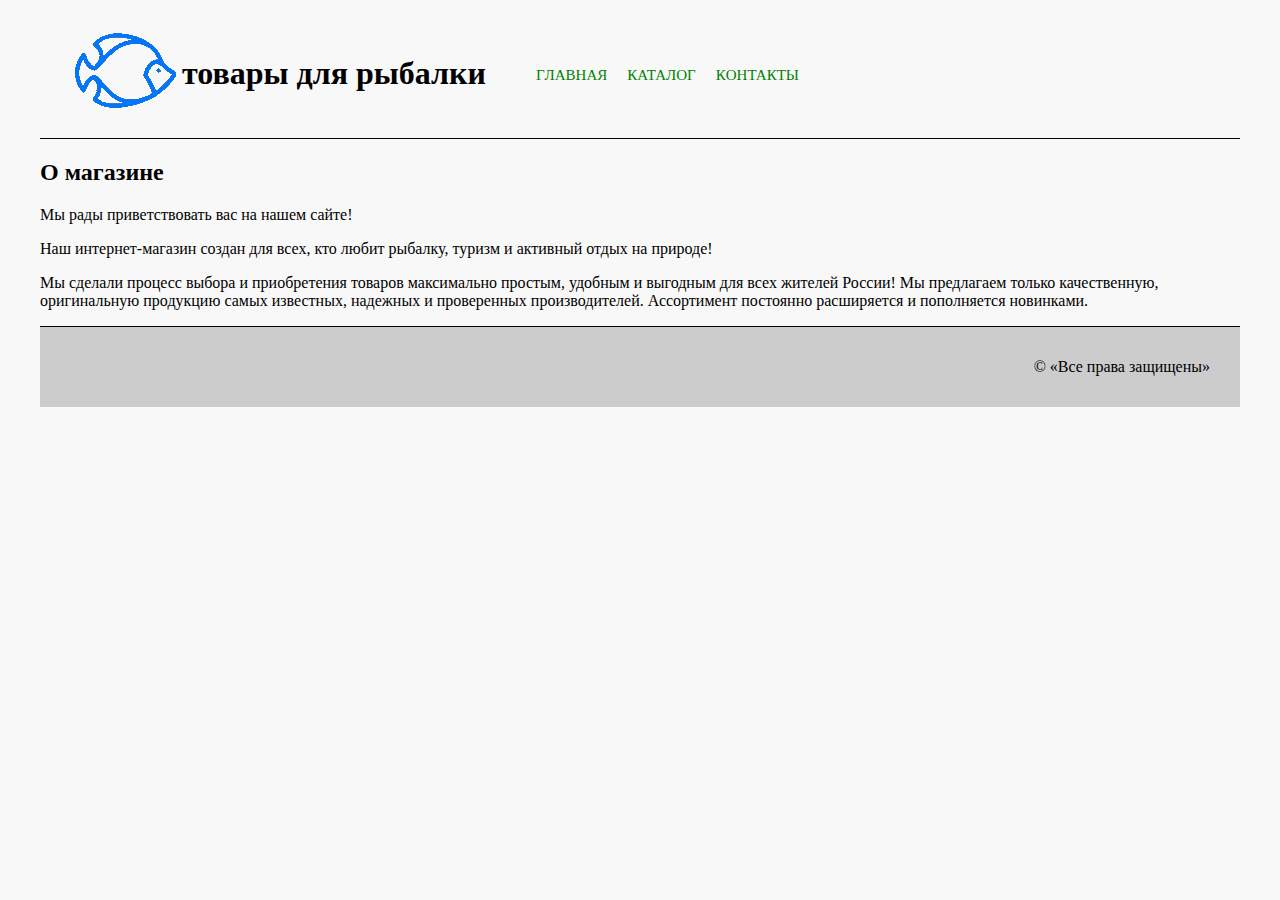
<file: project/index.html>
<!DOCTYPE html>
<html>

<head>
    <meta charset="UTF-8">
    <title>товары для рыбалки</title>
    <link rel="stylesheet" href="css/style.css">
</head>

<body>
    <div class="container">
        <div class="header">
            <a href="#"><img src="assets/logo.png"></a>
            <h1>товары для рыбалки</h1>
            <ul class="menu">
                <li><a href="#">Главная</a></li>
                <li><a href="catalog.html">Каталог</a></li>
                <li><a href="contact.html">Контакты</a></li>
            </ul>
        </div>
        <div class="content">
            <h2>О&nbsp;магазине</h2>

            <p>Мы&nbsp;рады приветствовать вас на&nbsp;нашем сайте!</p>

            <p>Наш интернет-магазин создан для всех, кто любит рыбалку, туризм и&nbsp;активный отдых на&nbsp;природе!</p>

            <p>Мы&nbsp;сделали процесс выбора и&nbsp;приобретения товаров максимально простым, удобным и&nbsp;выгодным для всех жителей России! Мы&nbsp;предлагаем только качественную, оригинальную продукцию самых известных, надежных и&nbsp;проверенных производителей. Ассортимент постоянно расширяется и&nbsp;пополняется новинками.</p>
        </div>
        <div class="footer">
            <p>&copy; &laquo;Все права защищены&raquo;</p>
        </div>
    </div>
</body>

</html>
</file>
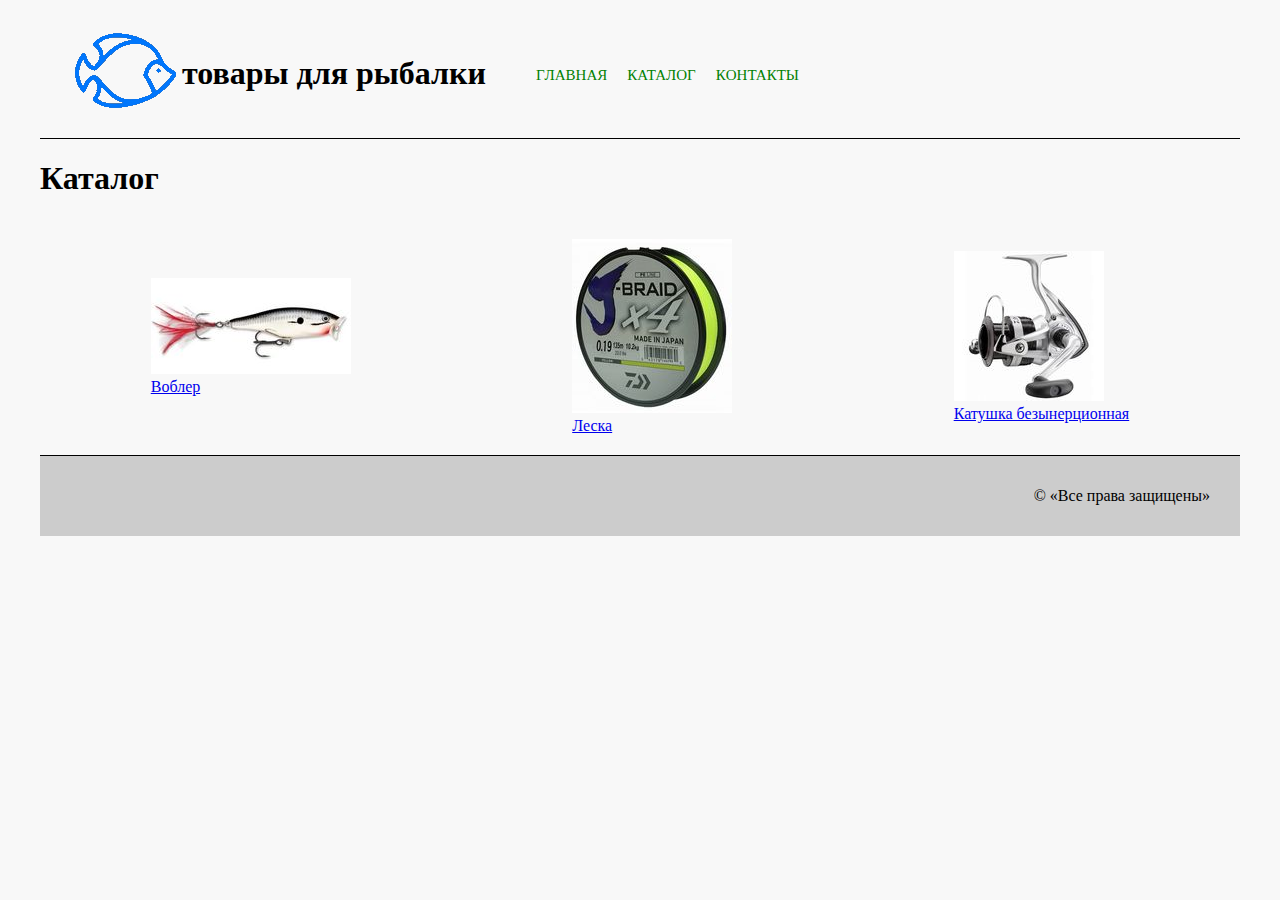
<file: project/catalog.html>
<!DOCTYPE html>
<html>

<head>
    <meta charset="UTF-8">
    <title>Каталог</title>
    <link rel="stylesheet" href="css/style.css">
</head>

<body>
    <div class="container">
        <div class="header">
            <a href="index.html"><img src="assets/logo.png"></a>
            <a href="index.html"><span>товары для рыбалки</span></a>
            <ul class="menu">
                <li><a href="index.html">Главная</a></li>
                <li><a href="#">Каталог</a></li>
                <li><a href="contact.html">Контакты</a></li>
            </ul>
        </div>
        <div class="content">
            <h1>Каталог</h1>
            <div class="div_flex">            
            <div class="div_item" ><a href="catalog/vobler.html"><img src="assets/img_1_pre.jpg" alt=""><br>Воблер</a></div>
            <div class="div_item"><a href="catalog/fishing_line.html"><img src="assets/img_2_pre.jpg" alt=""><br>Леска</a></div>
            <div class="div_item"><a href="catalog/Coil_is_spinning-free.html"><img src="assets/img_3_pre.jpg" alt=""><br>Катушка безынерционная</a></div>
           </div> 
        </div>
        <div class="footer">
            <p>&copy; &laquo;Все права защищены&raquo;</p>
        </div>
    </div>
</body>

</html>
</file>
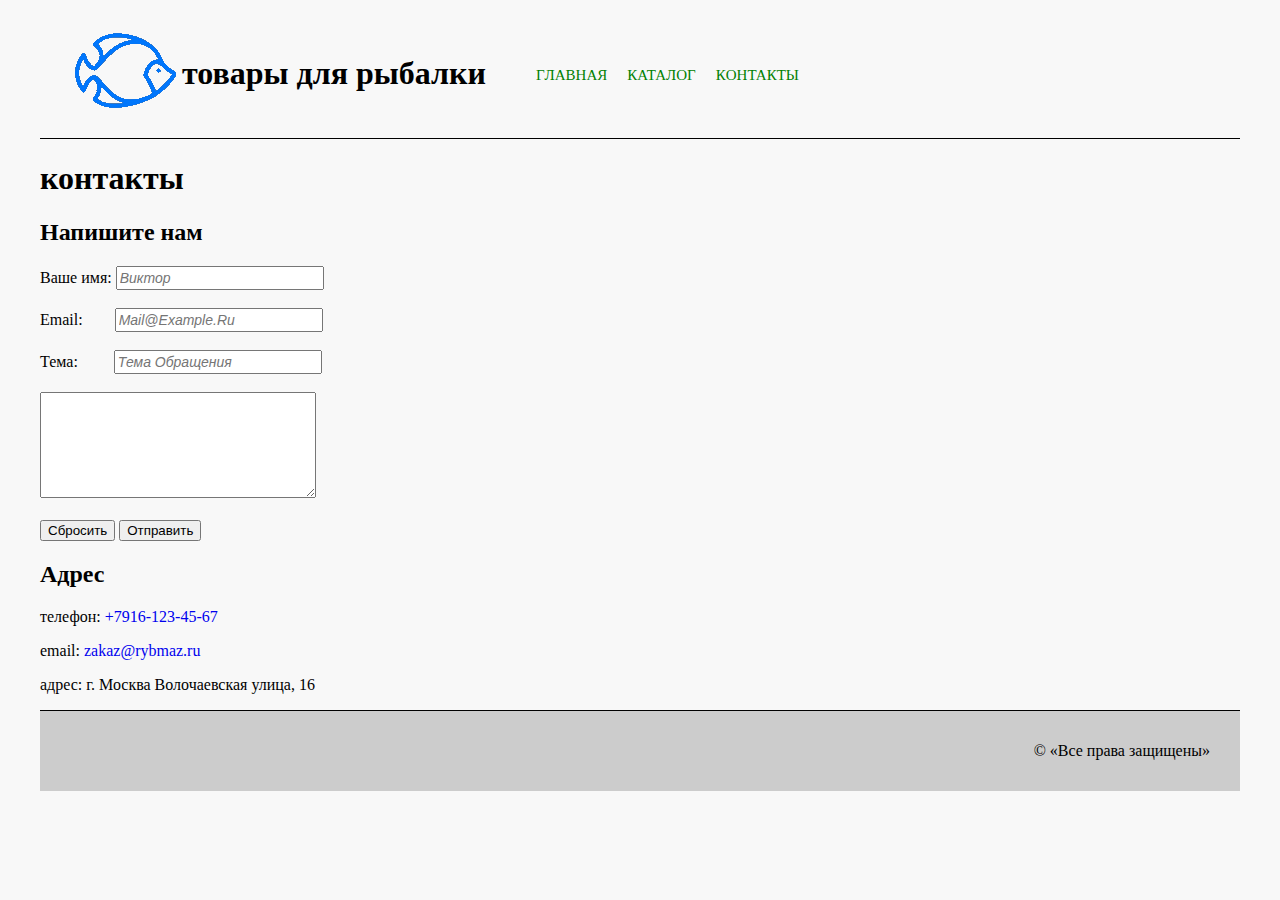
<file: project/contact.html>
<!DOCTYPE html>
<html>

<head>
    <meta charset="UTF-8">
    <title>контакты</title>
    <link rel="stylesheet" href="css/style.css">
</head>

<body>
    <div class="container">
        <div class="header">
           <a href="index.html"><img src="assets/logo.png"></a>
            <a href="index.html"><span>товары для рыбалки</span></a>            
            <ul class="menu">
                <li><a href="index.html">Главная</a></li>
                <li><a href="catalog.html">Каталог</a></li>
                <li><a href="#">Контакты</a></li>
            </ul>
        </div>
        <div class="content">
            <h1>контакты</h1>
            <h2>Напишите нам</h2>
            <form class="form_input" action="#" method="post">
                <label for="user_name">Ваше имя:</label>
                <input id="user_name" type="text" placeholder="Виктор">
                <br><br>
                <label>Email: &nbsp;&nbsp;&nbsp;&nbsp;&nbsp;&nbsp; <input class="input_mail" type="text" placeholder="mail@example.ru"></label>
                <br><br>
                <label>Тема: &nbsp;&nbsp;&nbsp;&nbsp;&nbsp;&nbsp;&nbsp; <input type="text" placeholder="тема обращения"></label>
                <br><br>
                <textarea name="" id="" cols="30" rows="10"></textarea> <br><br>
                <!--        Произвольные поля, которые на ваше усмотрение нужны на вашем сайте.-->
                <button type="reset">Сбросить</button>
                <button type="submit">Отправить</button>

            </form>
            <h2>Адрес</h2>
            <p>телефон: <a href="tel:+7916-123-45-67" class="none_line">+7916-123-45-67</a></p>
            <p>email: <a href="mailto:zakaz@rybmaz.ru" class="none_line">zakaz@rybmaz.ru</a></p>
            <p>адрес: г. Москва Волочаевская улица, 16</p>

            <!--    Контактный номер телефона интернет-магазина Адрес Email-->

            <script type="text/javascript" charset="utf-8" async src="https://api-maps.yandex.ru/services/constructor/1.0/js/?um=constructor%3A09ed95c0023628488df6af63d3146c59d3e34e49b51baa4c239ae70f0cc2a1d1&amp;width=400&amp;height=300&amp;lang=ru_RU&amp;scroll=true"></script>
        </div>
        <div class="footer">
            <p>&copy; &laquo;Все права защищены&raquo;</p>
        </div>
    </div>
</body>

</html>
</file>
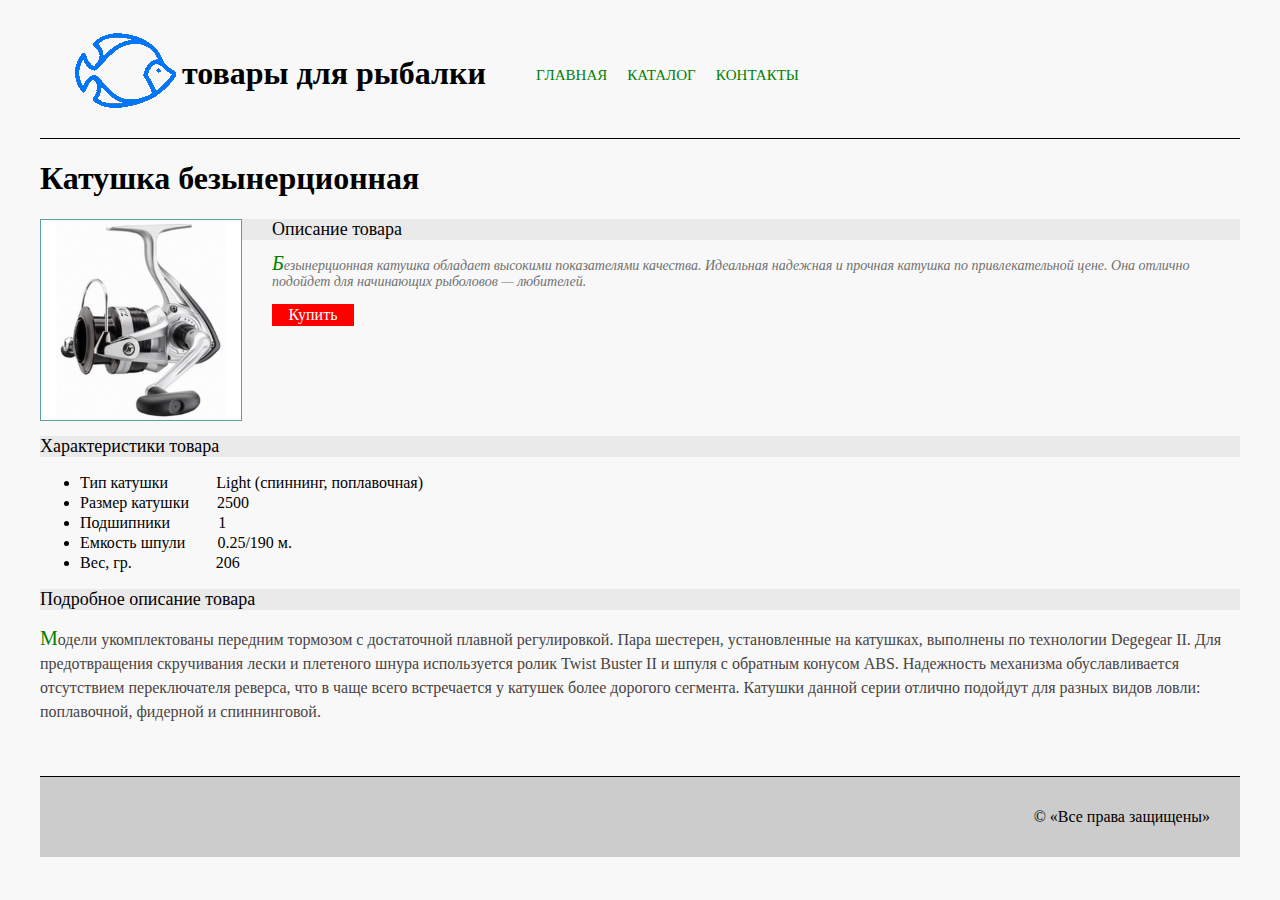
<file: project/catalog/Coil_is_spinning-free.html>
<!DOCTYPE html>
<html>

<head>
    <meta charset="UTF-8">
    <title>Катушка безынерционная</title>
    <link rel="stylesheet" href="../css/style.css">
</head>

<body>
    <div class="container">
        <div class="header">
            <a href="index.html"><img src="../assets/logo.png"></a>
            <a href="../index.html"><span>товары для рыбалки</span></a>
            <ul class="menu">
                <li><a href="../index.html">Главная</a></li>
                <li><a href="../catalog.html">Каталог</a></li>
                <li><a href="../contact.html">Контакты</a></li>
            </ul>
        </div>
        <div class="content product">
            <h1>Катушка безынерционная</h1>
            <a href="../assets/img_3.jpg" target="_blank"><img src="../assets/img_3.jpg" alt="Безынерционная катушка" class="ris"></a>
            <h2 class="caption">Описание товара</h2>
            <p class="short">Безынерционная катушка обладает высокими показателями качества. Идеальная надежная и&nbsp;прочная катушка по&nbsp;привлекательной цене. Она отлично подойдет для начинающих рыболовов&nbsp;&mdash; любителей.</p>
            <a class="buy" href="#">Купить</a>
            <div class="clear_both"></div>
            <h2 class="caption">Характеристики товара</h2>
            <ul class="characteristics">
                <li>Тип катушки&nbsp;&nbsp;&nbsp;&nbsp;&nbsp;&nbsp;&nbsp;&nbsp;&nbsp;&nbsp;&nbsp; Light (спиннинг, поплавочная)</li>
                <li>Размер катушки&nbsp;&nbsp;&nbsp;&nbsp;&nbsp;&nbsp; 2500</li>
                <li>Подшипники&nbsp;&nbsp;&nbsp;&nbsp;&nbsp;&nbsp;&nbsp;&nbsp;&nbsp;&nbsp;&nbsp; 1</li>
                <li>Емкость шпули&nbsp;&nbsp;&nbsp;&nbsp;&nbsp;&nbsp;&nbsp; 0.25/190 м.</li>
                <li>Вес, гр.&nbsp;&nbsp;&nbsp;&nbsp;&nbsp;&nbsp;&nbsp;&nbsp;&nbsp;&nbsp;&nbsp;&nbsp;&nbsp;&nbsp;&nbsp;&nbsp;&nbsp;&nbsp;&nbsp;&nbsp; 206</li>
            </ul>
            <h2 class="caption">Подробное описание товара</h2>
            <p class="detail">Модели укомплектованы передним тормозом с&nbsp;достаточной плавной регулировкой. Пара шестерен, установленные на&nbsp;катушках, выполнены по&nbsp;технологии Degegear II. Для предотвращения скручивания лески и&nbsp;плетеного шнура используется ролик Twist Buster II&nbsp;и&nbsp;шпуля с&nbsp;обратным конусом ABS. Надежность механизма обуславливается отсутствием переключателя реверса, что в&nbsp;чаще всего встречается у&nbsp;катушек более дорогого сегмента. Катушки данной серии отлично подойдут для разных видов ловли: поплавочной, фидерной и&nbsp;спиннинговой.</p>
            <br>
            <br>
        </div>
        <div class="footer">
            <p>&copy; &laquo;Все права защищены&raquo;</p>
        </div>
    </div>
</body>

</html>
</file>
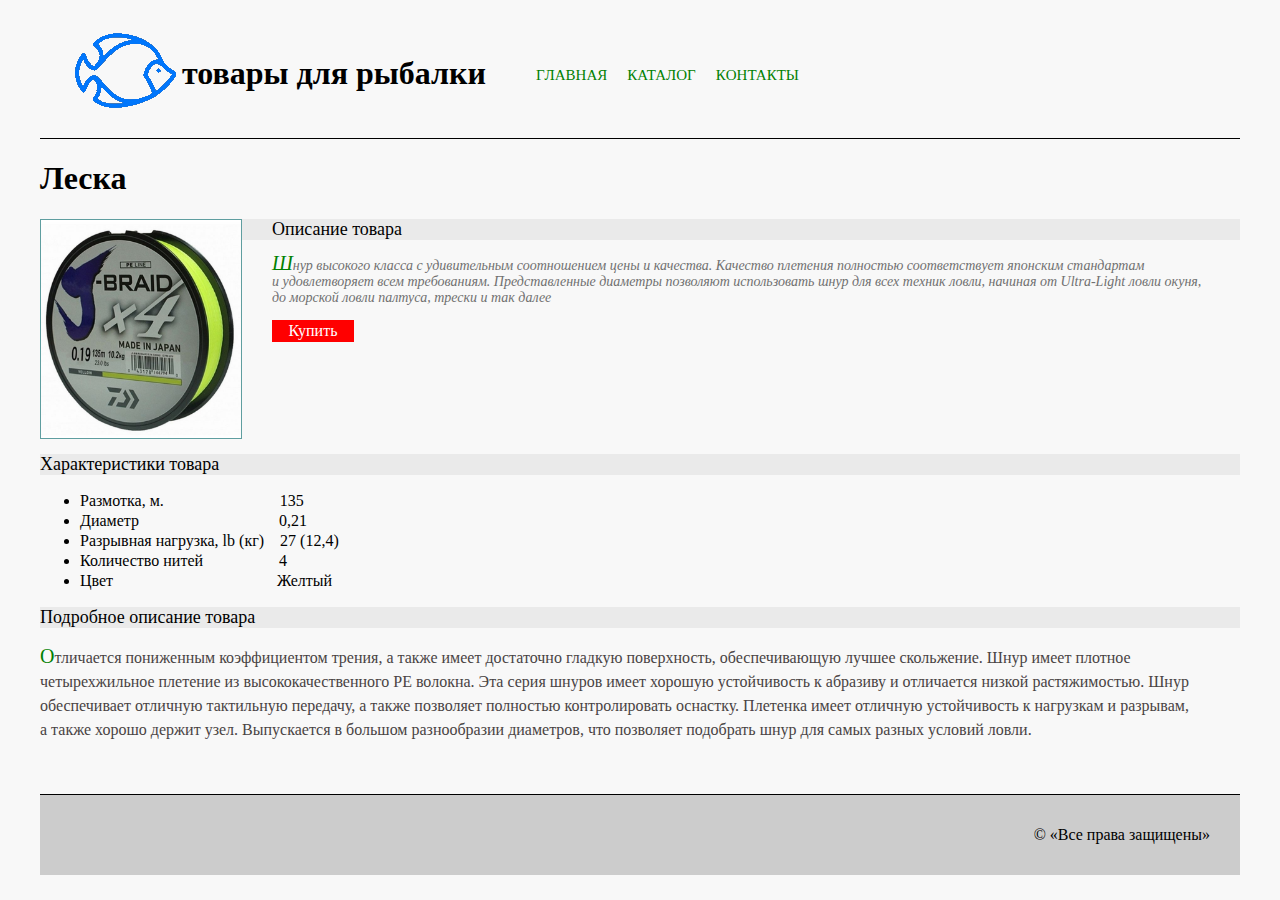
<file: project/catalog/fishing_line.html>
<!DOCTYPE html>
<html>

<head>
    <meta charset="UTF-8">
    <title>Леска</title>
    <link rel="stylesheet" href="../css/style.css">
</head>

<body>
    <div class="container">
        <div class="header">
            <a href="index.html"><img src="../assets/logo.png"></a>
            <a href="../index.html"><span>товары для рыбалки</span></a>
            <ul class="menu">
                <li><a href="../index.html">Главная</a></li>
                <li><a href="../catalog.html">Каталог</a></li>
                <li><a href="../contact.html">Контакты</a></li>
            </ul>
        </div>
        <div class="content product">
            <h1>Леска</h1>
            <a href="../assets/img_2.jpg" target="_blank"><img src="../assets/img_2.jpg" class="ris" alt="Плетеный шнур"></a>
            <h2 class="caption">Описание товара</h2>
            <p class="short">Шнур высокого класса с&nbsp;удивительным соотношением цены и&nbsp;качества. Качество плетения полностью соответствует японским стандартам и&nbsp;удовлетворяет всем требованиям. Представленные диаметры позволяют использовать шнур для всех техник ловли, начиная от&nbsp;Ultra-Light ловли окуня, до&nbsp;морской ловли палтуса, трески и&nbsp;так далее</p>
            <a class="buy" href="#">Купить</a>
            <div class="clear_both"></div>
            <h2 class="caption">Характеристики товара</h2>
            <ul class="characteristics">
                <li>Размотка, м. &nbsp;&nbsp;&nbsp;&nbsp;&nbsp;&nbsp;&nbsp;&nbsp;&nbsp;&nbsp;&nbsp;&nbsp;&nbsp;&nbsp;&nbsp;&nbsp;&nbsp;&nbsp;&nbsp;&nbsp;&nbsp;&nbsp;&nbsp;&nbsp;&nbsp;&nbsp;&nbsp;&nbsp;135</li>
                <li>Диаметр &nbsp;&nbsp;&nbsp;&nbsp;&nbsp;&nbsp;&nbsp;&nbsp;&nbsp;&nbsp;&nbsp;&nbsp;&nbsp;&nbsp;&nbsp;&nbsp;&nbsp;&nbsp;&nbsp;&nbsp;&nbsp;&nbsp;&nbsp;&nbsp;&nbsp;&nbsp;&nbsp;&nbsp;&nbsp;&nbsp;&nbsp;&nbsp;&nbsp;&nbsp;0,21</li>
                <li>Разрывная нагрузка, lb (кг)&nbsp;&nbsp;&nbsp; 27 (12,4)</li>
                <li>Количество нитей &nbsp;&nbsp;&nbsp;&nbsp;&nbsp;&nbsp;&nbsp;&nbsp;&nbsp;&nbsp;&nbsp;&nbsp;&nbsp;&nbsp;&nbsp;&nbsp;&nbsp;&nbsp;4</li>
                <li>Цвет &nbsp;&nbsp;&nbsp;&nbsp;&nbsp;&nbsp;&nbsp;&nbsp;&nbsp;&nbsp;&nbsp;&nbsp;&nbsp;&nbsp;&nbsp;&nbsp;&nbsp;&nbsp;&nbsp;&nbsp;&nbsp;&nbsp;&nbsp;&nbsp;&nbsp;&nbsp;&nbsp;&nbsp;&nbsp;&nbsp;&nbsp;&nbsp;&nbsp;&nbsp;&nbsp;&nbsp;&nbsp;&nbsp;&nbsp;&nbsp;Желтый</li>
            </ul>
            <h2 class="caption">Подробное описание товара</h2>
            <p class="detail">Отличается пониженным коэффициентом трения, а&nbsp;также имеет достаточно гладкую поверхность, обеспечивающую лучшее скольжение. Шнур имеет плотное четырехжильное плетение из&nbsp;высококачественного&nbsp;PE волокна. Эта серия шнуров имеет хорошую устойчивость к&nbsp;абразиву и&nbsp;отличается низкой растяжимостью. Шнур обеспечивает отличную тактильную передачу, а&nbsp;также позволяет полностью контролировать оснастку. Плетенка имеет отличную устойчивость к&nbsp;нагрузкам и&nbsp;разрывам, а&nbsp;также хорошо держит узел. Выпускается в&nbsp;большом разнообразии диаметров, что позволяет подобрать шнур для самых разных условий ловли. </p>
            <br>
            <br>
        </div>
        <div class="footer">
            <p>&copy; &laquo;Все права защищены&raquo;</p>
        </div>
    </div>
</body>

</html>
</file>
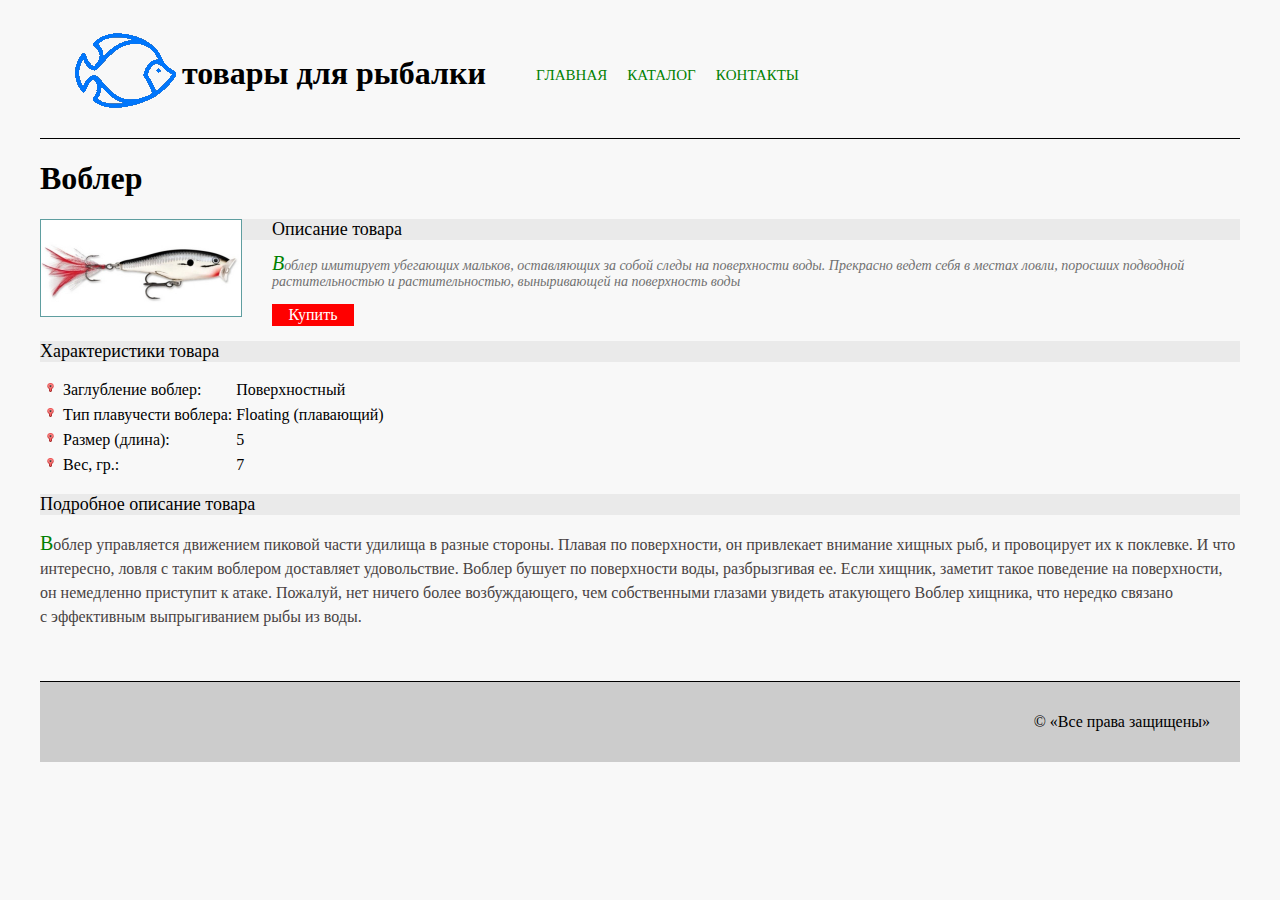
<file: project/catalog/vobler.html>
<!DOCTYPE html>
<html>

<head>
    <meta charset="UTF-8">
    <title>Воблер</title>
    <link rel="stylesheet" href="../css/style.css">
</head>

<body>
    <div class="container">
        <div class="header">
            <a href="index.html"><img src="../assets/logo.png"></a>
            <a href="../index.html"><span>товары для рыбалки</span></a>
            <ul class="menu">
                <li><a href="../index.html">Главная</a></li>
                <li><a href="../catalog.html">Каталог</a></li>
                <li><a href="../contact.html">Контакты</a></li>
            </ul>
        </div>
        <div class="content product">
            <h1>Воблер</h1>
            <a href=" ../assets/img_1.jpg " target="_blank "><img src="../assets/img_1.jpg " class="ris " alt="Приманка воблер "></a>
            <h2 class="caption ">Описание товара</h2>
            <p class="short ">Воблер имитирует убегающих мальков, оставляющих за&nbsp;собой следы на&nbsp;поверхности воды. Прекрасно ведет себя в&nbsp;местах ловли, поросших подводной растительностью и&nbsp;растительностью, выныривающей на&nbsp;поверхность воды</p>
            
            <a class="buy" href="#">Купить</a>
            
            <div class="clear_both"></div>
            <h2 class="caption ">Характеристики товара</h2>
            <table class="characteristics ">
                <tr>
                    <td><img src="../assets/markersmall.png "></td>
                    <td>Заглубление воблер:</td>
                    <td>Поверхностный</td>
                </tr>
                <tr>
                    <td><img src="../assets/markersmall.png "></td>
                    <td>Тип плавучести воблера:</td>
                    <td>Floating (плавающий)</td>
                </tr>
                <tr>
                    <td><img src="../assets/markersmall.png "></td>
                    <td>Размер (длина):</td>
                    <td>5</td>
                </tr>
                <tr>
                    <td><img src="../assets/markersmall.png "></td>
                    <td>Вес, гр.:</td>
                    <td>7</td>
                </tr>
            </table>

            <!--
        <ul class="characteristics ">
            <li>Заглубление воблера&nbsp;&nbsp;&nbsp;&nbsp;&nbsp;&nbsp;&nbsp;&nbsp;&nbsp;&nbsp; Поверхностный</li>
            <li>Тип плавучести воблера&nbsp;&nbsp;&nbsp;&nbsp; Floating (плавающий)</li>
            <li>Размер (длина) &nbsp;&nbsp;&nbsp;&nbsp;&nbsp;&nbsp;&nbsp;&nbsp;&nbsp;&nbsp;&nbsp;&nbsp;&nbsp;&nbsp;&nbsp;&nbsp;&nbsp;&nbsp;&nbsp;5</li>
            <li>Вес, гр. &nbsp;&nbsp;&nbsp;&nbsp;&nbsp;&nbsp;&nbsp;&nbsp;&nbsp;&nbsp;&nbsp;&nbsp;&nbsp;&nbsp;&nbsp;&nbsp;&nbsp;&nbsp;&nbsp;&nbsp;&nbsp;&nbsp;&nbsp;&nbsp;&nbsp;&nbsp;&nbsp;&nbsp;&nbsp;&nbsp;&nbsp;&nbsp;7</li>
        </ul>
-->
            <h2 class="caption ">Подробное описание товара</h2>
            <p class="detail ">Воблер управляется движением пиковой части удилища в&nbsp;разные стороны. Плавая по&nbsp;поверхности, он&nbsp;привлекает внимание хищных рыб, и&nbsp;провоцирует их&nbsp;к&nbsp;поклевке. И&nbsp;что интересно, ловля с&nbsp;таким воблером доставляет удовольствие. Воблер бушует по&nbsp;поверхности воды, разбрызгивая&nbsp;ее. Если хищник, заметит такое поведение на&nbsp;поверхности, он&nbsp;немедленно приступит к&nbsp;атаке. Пожалуй, нет ничего более возбуждающего, чем собственными глазами увидеть атакующего Воблер хищника, что нередко связано с&nbsp;эффективным выпрыгиванием рыбы из&nbsp;воды.</p>
            <br>
            <br>
        </div>
        <div class="footer ">
            <p>&copy; &laquo;Все права защищены&raquo;</p>
        </div>
    </div>
</body>

</html>
</file>
<file: project/css/style.css>
body {
    background: #f8f8f8;
}

.container {
    width: 1200px;
    margin: 0 auto;
}

.header {
    border-bottom: 1px solid black;
    display: flex;
    padding-left: 30px;
    height: 130px;
    align-items: center
}

.menu {
    display: flex;
}

.menu a {
    display: block;
    padding: 10px;
}

.header a {
    text-decoration-line: none;
}

.header span {
    font-size: 32px;
    font-weight: bold;
    color: black;
}

.menu a {
    color: green;
    font-size: 22px;
    font-family: cursive;
    font-variant-caps: all-small-caps;
}

.menu a:hover {
    color: cadetblue;
}

.menu li {
    list-style-type: none;
}

.caption {
    color: black;
    font-size: 18px;
    font-weight: 400;
    background: #eaeaea;
}

.short {
    font-size: 14px;
    color: #707070;
    font-style: italic;
    line-height: 16px;
}

.detail {
    color: #484343;
    font-size: 16px;
    font-weight: 400;
    line-height: 24px;
    text-align: left;
}

.characteristics {
    color: black;
    line-height: 20px;
}

/*
.characteristics li {
    list-style-image: url(../assets/markersmall.png);
    color: black;
    line-height: 20px;
}
*/

.ris {
    border: 1px solid cadetblue;
    width: 200px;
    float: left;
    margin-right: 30px;
}

.clear_both {
    clear: both;
}

.ris:hover {
    border-color: transparent;
    /*
    border: 0px;
    width: 202px;        
*/
}

.none_line {
    text-decoration-line: none;
}

.form_input input {
    width: 200px;
    height: 18px;
    font-style: oblique;
    color: #707070;
    font-size: 14px;
    text-transform: capitalize;
}

.input_mail:focus {
    background-color: antiquewhite;
    color: darkgoldenrod;
}

.form_input textarea {
    width: 270px;
    height: 100px;
    font-style: oblique;
    color: #707070;
    font-size: 14px;
    text-transform: capitalize;
}

.product p:first-letter {
    color: green;
    font-size: 20px;
}

.test_table {
    border: 1px solid black;
    border-collapse: collapse;
    /*    */
}

.test_table td {
    border: 1px solid black;
    /*    */
}

.footer {
    border-top: 1px solid black;
    text-align: right;
    height: 80px;
    background-color: #ccc;
    display: flex;
    justify-content: flex-end;
    align-items: center;
    padding-right: 30px;
}

.buy {
    text-decoration: none;
    display: inline-block;
    border: 1px solid red;
    width: 80px;
    text-align: center;
    line-height: 20px;
    background-color: red;
    color: white;
}

.buy:hover {
    background-color: green;
}

.div_flex {
    display: flex;
    justify-content: space-around;
    align-items: center;
}

.div_item {
    margin: 20px;
}

/*
1) Главная страница:
1.6) Прижать меню к правому краю.
6) *Расположить элементы на ваше усмотрение.
7) *Страница контактов:
7.1) Ширина карты 100%,
7.2) Высота карты 374px.
8) * Добавить фоновые изображения для header на каждой странице.
11) * Задать высоту для верхней строки таблицы, отличную от всех остальных. */
</file>
